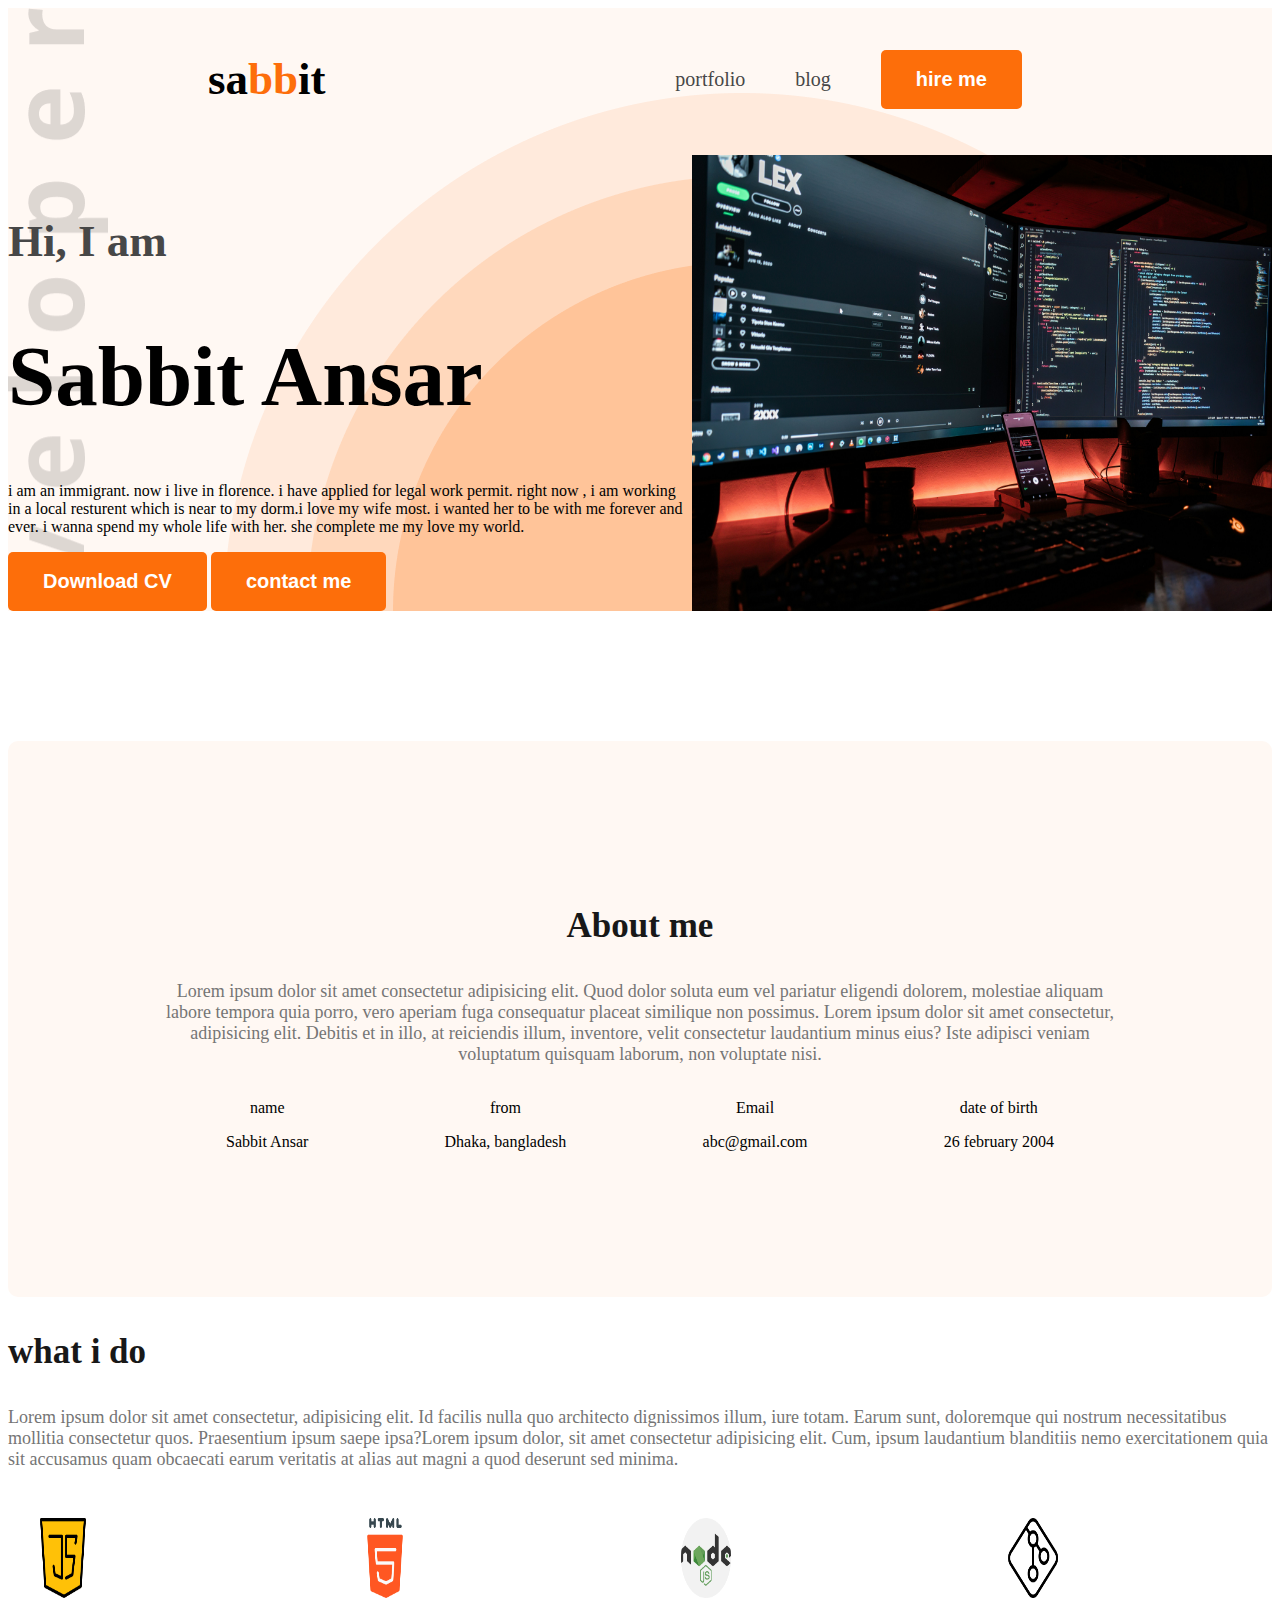
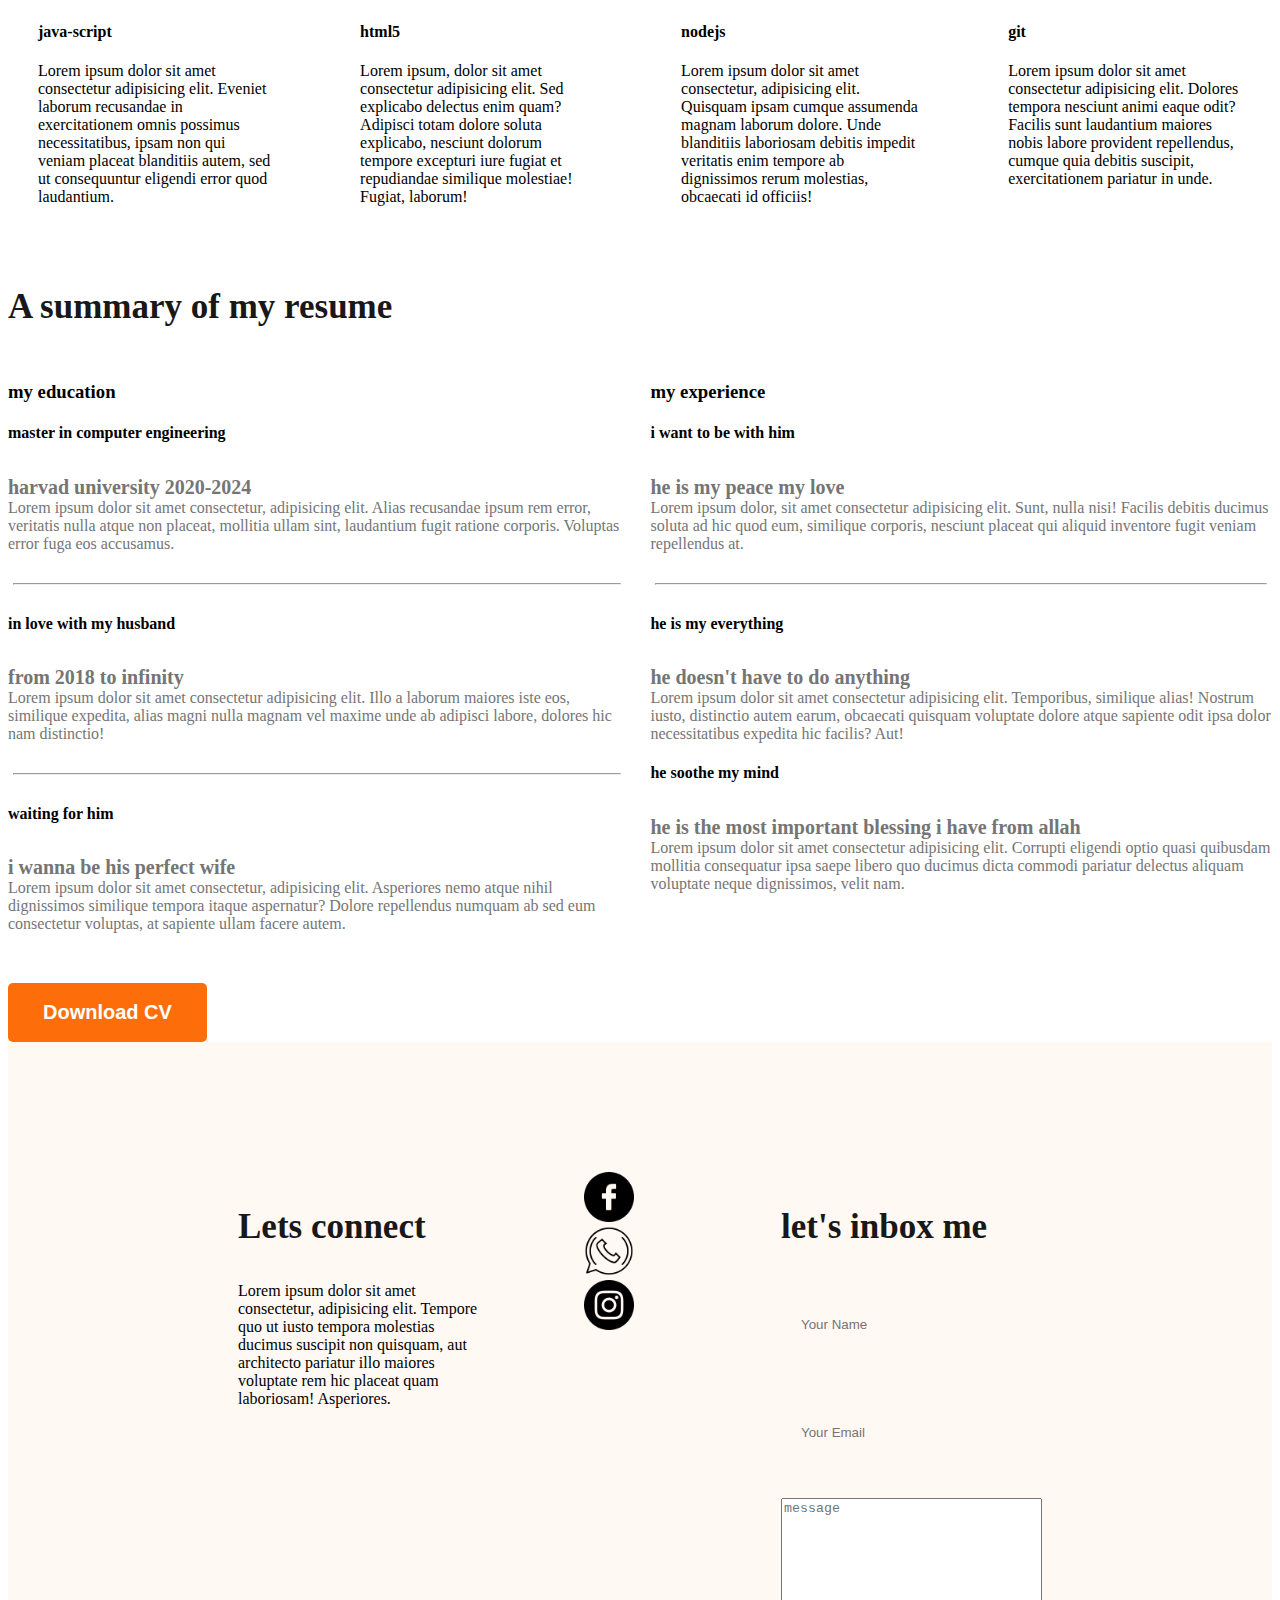
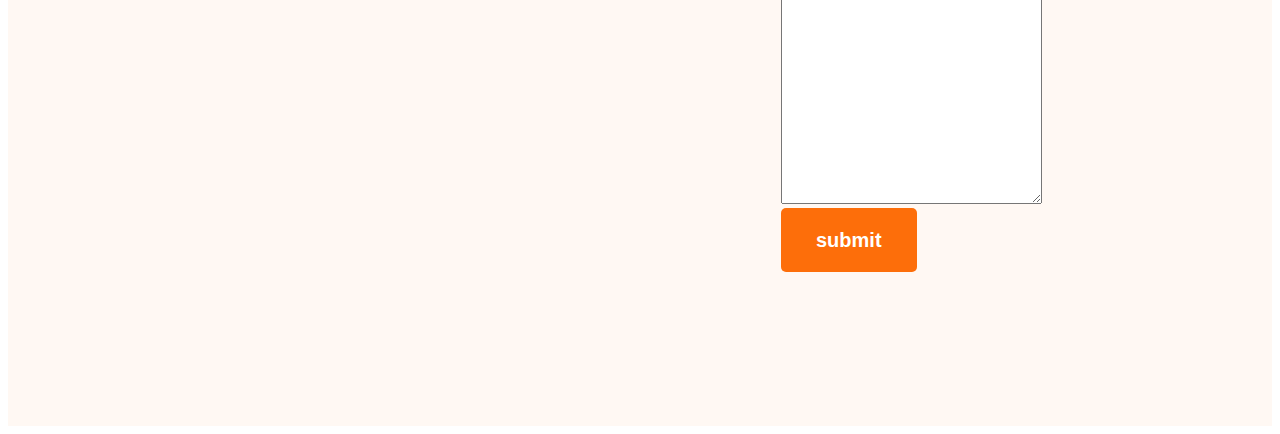
<file: index.html>
<!DOCTYPE html>
<html lang="en">
<head>
    <meta charset="UTF-8">
    <meta name="viewport" content="width=
    , initial-scale=1.0">
    <title>web dev portfolio</title><link rel="preconnect" href="https://fonts.googleapis.com">
<link rel="preconnect" href="https://fonts.gstatic.com" crossorigin>
<link href="https://fonts.googleapis.com/css2?family=Open+Sans:ital,wght@0,300..800;1,300..800&display=swap" rel="stylesheet">


    <link rel="stylesheet" href="style/portfolio.css">
</head>
<body class="open-sans-normal">
    <header class="header secondary-bg ">
            <nav>
                <h3 class="nav-title">sa<span class="text-primary">bb</span>it</h3>
            
                <ul>
                    <li><a class="dark-2" href="">portfolio</a></li>
                    <li><a class="dark-2" href="">blog</a></li>
                    <li><a href=""><button class="btn-pr">hire me</button></a></li>
                  

                </ul>
            </nav>
            <div class="banner">
                <div class="banner-content">
                  <h4 class="banner-greetings dark-2 ">Hi, I am</h4>
                  <h1 class="banner-title"> Sabbit Ansar</h1>
                  <p class="banner-description"> i am an immigrant. now i live in florence. i have applied for legal work permit. right now , i am working in a local resturent which is near to my dorm.i love my wife most. i wanted her to be with me forever and ever. i wanna spend my whole life with her. she complete me my love my world. </p>
                  <button class="btn-pr">Download CV</button>
                  <button class="btn-pr">contact me</button>
                </div> 
                   <img class="banner-profile-pic" src="webp.jpg" alt="">
            </div>               
    </header>
    <main>
<section class="about secondary-bg">

    <h3 class="section-title">About me</h3>
 <p class="section-description">
    Lorem ipsum dolor sit amet consectetur adipisicing elit. Quod dolor soluta eum vel pariatur eligendi dolorem, molestiae aliquam labore tempora quia porro, vero aperiam fuga consequatur placeat similique non possimus.    Lorem ipsum dolor sit amet consectetur, adipisicing elit. Debitis et in illo, at reiciendis illum, inventore, velit consectetur laudantium minus eius? Iste adipisci veniam voluptatum quisquam laborum, non voluptate nisi.  
 </p>
    <div class="about-items">
        <div class="about-item">
            <p class="item-title">name</p>
            <p class="item-descrption">Sabbit Ansar</p>
        </div>
        <div class="about-item">
            <p class="item-title">from</p>
            <p class="item-descrption">Dhaka, bangladesh</p>
        </div>
        <div class="about-item">
            <p class="item-title">Email</p>
            <p class="item-descrption">abc@gmail.com</p>
        </div>
        <div class="about-item">
            <p class="item-title"> date of birth</p>
            <p class="item-descrption">26 february 2004</p>

        </div>
    </div>
</section>
<section class="skills">
    <h3 class="section-title text-center">   
what i do
    </h3>
    <p class="section-description">Lorem ipsum dolor sit amet consectetur, adipisicing elit. Id facilis nulla quo architecto dignissimos illum, iure totam. Earum sunt, doloremque qui nostrum necessitatibus mollitia consectetur quos. Praesentium ipsum saepe ipsa?Lorem ipsum dolor, sit amet consectetur adipisicing elit. Cum, ipsum laudantium blanditiis nemo exercitationem quia sit accusamus quam obcaecati earum veritatis at alias aut magni a quod deserunt sed minima.
    </p>

</section>
    <div class="skills-container">
       <div class="skill">
        <img class="baby" src="java-script.png" alt="">
        <h4 class="skill-title">java-script</h4>
        <p class="skill-description">Lorem ipsum dolor sit amet consectetur adipisicing elit. Eveniet laborum recusandae in exercitationem omnis possimus necessitatibus, ipsam non qui veniam placeat blanditiis autem, sed ut consequuntur eligendi error quod laudantium.</p>
       </div>
       <div class="skill">
        <img class="baby" src="html-5.png" alt="">
        <h4 class="skill-title">html5</h4>
        <p class="skill-description">Lorem ipsum, dolor sit amet consectetur adipisicing elit. Sed explicabo delectus enim quam? Adipisci totam dolore soluta explicabo, nesciunt dolorum tempore excepturi iure fugiat et repudiandae similique molestiae! Fugiat, laborum!</p>
       </div>
       <div class="skill">
        <img class="baby"  src="nodejs.png" alt="">
        <h4 class="skill-title">nodejs</h4>
        <p class="skill-description">Lorem ipsum dolor sit amet consectetur, adipisicing elit. Quisquam ipsam cumque assumenda magnam laborum dolore. Unde blanditiis laboriosam debitis impedit veritatis enim tempore ab dignissimos rerum molestias, obcaecati id officiis!</p>
       </div>
       <div class="skill">
        <img class="baby"  src="git.png" alt="">
        <h4 class="skill-title">git</h4>
        <p class="skill-description">Lorem ipsum dolor sit amet consectetur adipisicing elit. Dolores tempora nesciunt animi eaque odit? Facilis sunt laudantium maiores nobis labore provident repellendus, cumque quia debitis suscipit, exercitationem pariatur in unde.</p>
       </div>
    </div>
    <section class="resume" >
        <h3 class="section-title"> A summary of my resume </h3>
        <div class="resume-container">
           <div class="resume-column">
            <h3 class="resume-column-title">my education</h3>
            <div class="experience">
                <h4 class="experience-title">master in computer engineering</h4>
                <h5 class="experience-sub-title">harvad university 2020-2024</h5>
                <div class="experience-description">Lorem ipsum dolor sit amet consectetur, adipisicing elit. Alias recusandae ipsum rem error, veritatis nulla atque non placeat, mollitia ullam sint, laudantium fugit ratione corporis. Voluptas error fuga eos accusamus.</div>
            </div>
            <hr>
            <div class="experience">
                <h4 class="experience-title">in love with my husband</h4>
                <h5 class="experience-sub-title">from 2018 to infinity</h5>
                <div class="experience-description">Lorem ipsum dolor sit amet consectetur adipisicing elit. Illo a laborum maiores iste eos, similique expedita, alias magni nulla magnam vel maxime unde ab adipisci labore, dolores hic nam distinctio!</div>
            </div>
            <hr>
            <div class="experience">
                <h4 class="experience-title">waiting for him</h4>
                <h5 class="experience-sub-title">i wanna be his perfect wife</h5>
                <div class="experience-description">Lorem ipsum dolor sit amet consectetur, adipisicing elit. Asperiores nemo atque nihil dignissimos similique tempora itaque aspernatur? Dolore repellendus numquam ab sed eum consectetur voluptas, at sapiente ullam facere autem.</div>
            </div>
        
           </div>
           <div class="resume-column">
            <h3 class="resume-column-title">my experience</h3>
            <div class="experience">
                <h4 class="experience-title">i want to be with him</h4>
                <h5 class="experience-sub-title">he is my peace my love</h5>
                <div class="experience-description">Lorem ipsum dolor, sit amet consectetur adipisicing elit. Sunt, nulla nisi! Facilis debitis ducimus soluta ad hic quod eum, similique corporis, nesciunt placeat qui aliquid inventore fugit veniam repellendus at.</div>
            </div>
            <hr>
            <div class="experience">
                <h4 class="experience-title">he is my everything</h4>
                <h5 class="experience-sub-title"> he doesn't have to do anything </h5>
                <div class="experience-description">Lorem ipsum dolor sit amet consectetur adipisicing elit. Temporibus, similique alias! Nostrum iusto, distinctio autem earum, obcaecati quisquam voluptate dolore atque sapiente odit ipsa dolor necessitatibus expedita hic facilis? Aut!</div>
            </div>
            <div class="experience">
                <h4 class="experience-title">he soothe my mind</h4>
                <h5 class="experience-sub-title">he is the most important blessing i have from allah</h5>
                <div class="experience-description">Lorem ipsum dolor sit amet consectetur adipisicing elit. Corrupti eligendi optio quasi quibusdam mollitia consequatur ipsa saepe libero quo ducimus dicta commodi pariatur delectus aliquam voluptate neque dignissimos, velit nam.</div>
            </div>
           </div>

        </div>
        <div class="text-center resume-download-cv">
             <button class="btn-pr">Download CV</button>
        </div>

    </section>
    </main>
    <footer class="secondary-bg">
        <div class="footer-column">
            <h3 class="section-title">Lets connect</h3>
            <p>Lorem ipsum dolor sit amet consectetur, adipisicing elit. Tempore quo ut iusto tempora molestias ducimus suscipit non quisquam, aut architecto pariatur illo maiores voluptate rem hic placeat quam laboriosam! Asperiores.</p>
        </div>
        <div>
            <a href=""><img width="50px" height="50px" src="facebook.png" alt=""> </a>
            <a href=""><img width="50px" height="50px"  src="whatsapp.png" alt=""></a>
            <a href=""><img width="50px" height="50px"  src="instagram.png" alt=""></a>
        </div>
<div class="footer-column">
<h3 class="section-title"> let's inbox me</h3>
<form action="">
    <input type="text" name="" id="" placeholder="Your Name">
    <input type="text" name=""  id="" placeholder="Your Email">
  <textarea name="" id="" cols="30" rows="20" placeholder="message"></textarea>  
  <input class="btn-pr" type="submit" value="submit" >
</form>
</div>
    </footer>
</body>
</html>
</file>
<file: style/portfolio.css>
// <weight>: Use a value from 300 to 800
// <uniquifier>: Use a unique and descriptive class name
.open-sans-normal {
  font-family: "Open Sans", sans-serif;
  font-optical-sizing: auto;
  font-weight: <weight>;
  font-style: normal;
  font-variation-settings:
    "wdth" 100;
}

/* header */

.header{
    background-image:url('../developer.png'), url('../header_bg.png');
   background: size 75px; ;
    background-repeat: no-repeat;
    background-position: top left, bottom,right ;

}
/* shared style */
.text-primary{
    color:#FD6E0A ;}
.dark-2{

    color: #474747;
}
nav ul {
   display: flex;
   align-items: center;
}
.secondary-bg{
    background-color:#FFF8F3 ;

}

/* nav styles */
nav{
    display: flex;
    align-items: center;
    justify-content: space-between;
    margin: 5px 200px;
}

.nav-title{
    font-weight: 800;
    font-size:  45px;
}
nav ul li {
    list-style:none ;
    margin-right:  50px;  


}
nav li a {
    text-decoration: none;
    font-size: 20px ;
  
}
.btn-pr {
    background-color: #FD6E0A;
    font-weight: bold;
    color: white;
    padding: 18px 35px ;
  font-size: 20px;
  border-radius: 5px;
  border:none ;
}
.section-title{
    font-size: 35px ;
    font-weight: bold;
    color: #181818;
}
 .section-description{
    font-size: 18px;
    color: #757575;
 }

    /* banner style */
.banner-greetings{
    font-size: 45px;
    font-weight: 600;
}
  .banner-profile-pic{
                  width: 580px;
  }
  .banner{
    display: flex;
    justify-content: space-between;
  }
.banner-content {
    max width:  580px; ;
}
.banner-title {
    font-weight: bold;
    font-size: 85px;
}

.about{
    border-radius: 10px ;
    padding: 130px 150px ;
    text-align: center;
    margin-top: 130px;
}
.main{
    max-width: 1140 px;
    margin: 0 auto ;
}
.main section{
            margin-top: 130px;
            margin-bottom: 130px;
}
.item-description{
    font-weight: 600;
}
.about-items{
                display: flex;
                justify-content: space-around;
}


.skills-container {
    display: flex;
    gap: 24px;
}
.skill{
    padding: 30px;
    box-shadow: 0ox 6px 0px rgba (0, 0, 0, 0.06);
}
.baby{
    height: 80px;
    width: 50px;
}
.resume-container{
    display: flex;
    gap: 24px;
}
.experience-description , .experience-sub-title
{
    color: #757575;
}
.experience-sub-title{
    font-size: 20px;
    font-weight: 600;
    margin-bottom: 0px;
}
.resume hr{
    margin: 30px 5px;
}
.resume-download-cv{
    margin-top: 50px;
}
footer{
    padding: 130px 230px;
    display: flex;
    gap: 100px;
}
.footer-column{
    width: 50%;
}
footer input[type="text"] , footer input{
    height: 64px;
    border-radius: 5px;
    background-color: #FFF8F3;
    display: block;
    padding: 10px 20px;
    margin-bottom: 24px;
    border: none;
}
</file>
